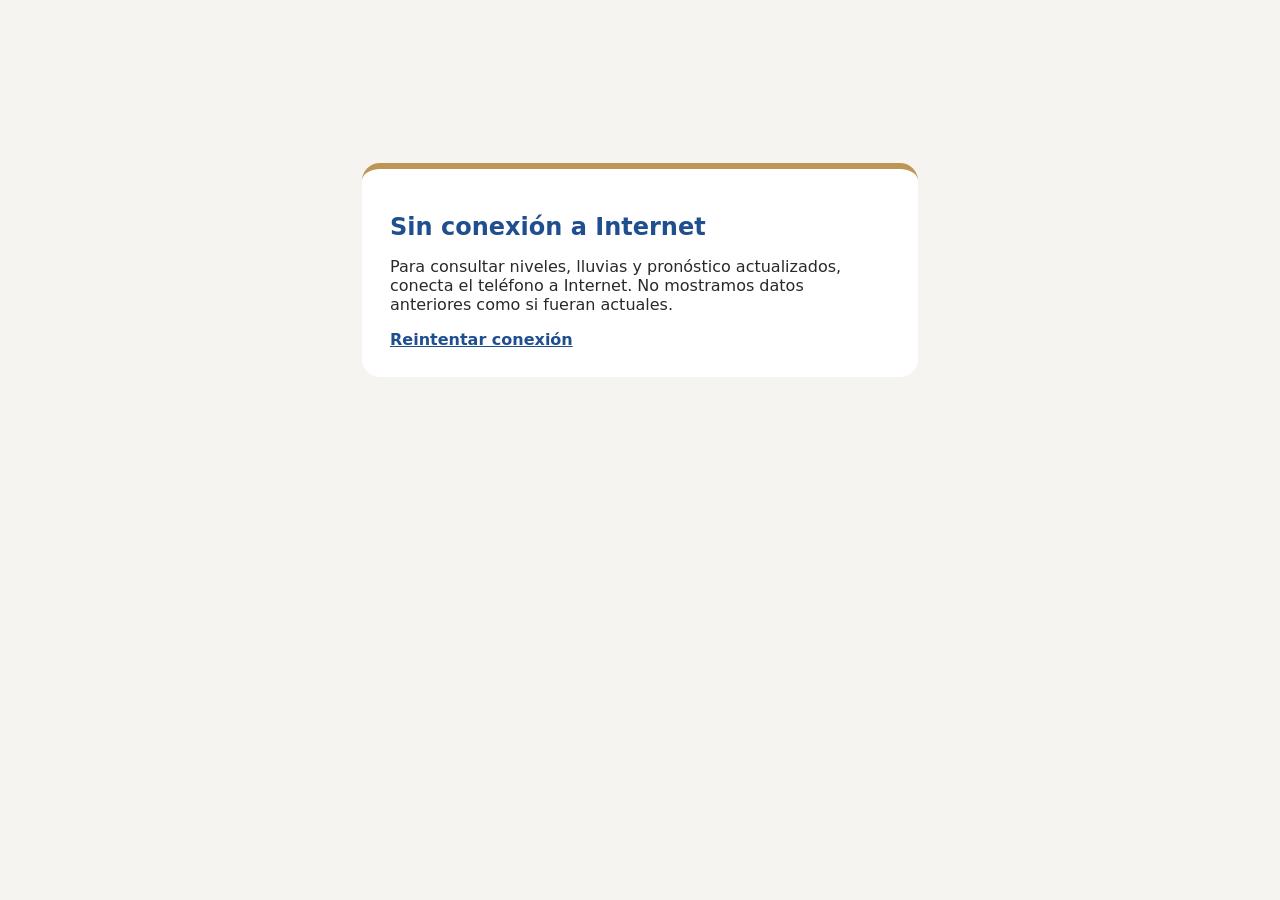
<file: offline.html>
<!doctype html><html lang="es"><head><meta charset="utf-8"><meta name="viewport" content="width=device-width,initial-scale=1"><meta name="theme-color" content="#1f4f8f"><title>Mapa Hidromet · Sin conexión</title><style>body{font:16px system-ui,sans-serif;margin:0;padding:28px;background:#f5f4f1;color:#292929}main{max-width:500px;margin:15vh auto;background:white;padding:28px;border-radius:18px;border-top:6px solid #bd9654}h1{color:#1f4f8f;font-size:1.5rem}a{color:#1f4f8f;font-weight:bold}</style></head><body><main><h1>Sin conexión a Internet</h1><p>Para consultar niveles, lluvias y pronóstico actualizados, conecta el teléfono a Internet. No mostramos datos anteriores como si fueran actuales.</p><a href="./">Reintentar conexión</a></main></body></html>
</file>
